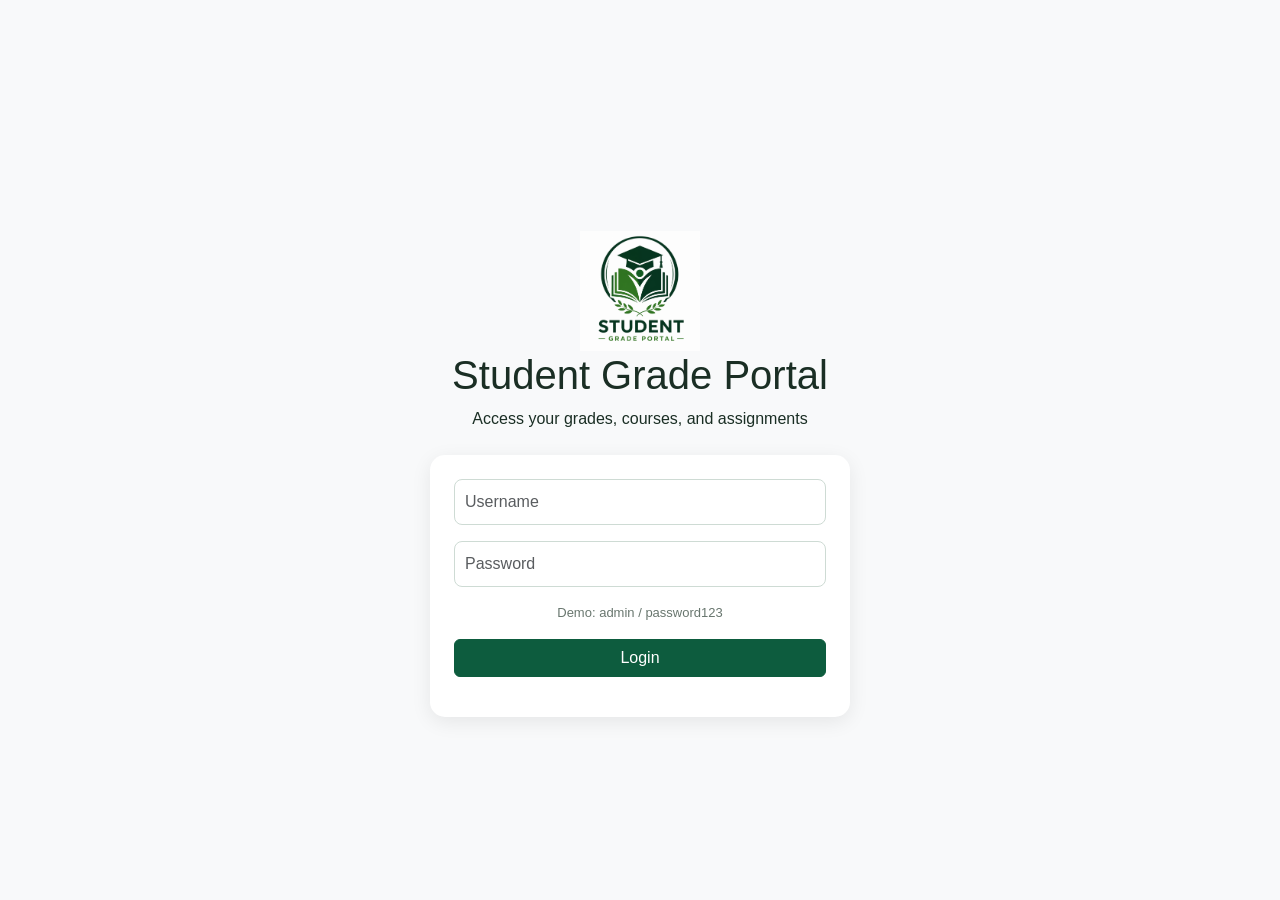
<file: index.html>
<!DOCTYPE html>
<html lang="en">
<head>
    <meta charset="UTF-8">
    <meta name="viewport" content="width=device-width, initial-scale=1.0">
    <title>Student Grade Portal</title>

    <!-- Bootstrap 5 CSS CDN -->
    <link href="https://cdn.jsdelivr.net/npm/bootstrap@5.3.3/dist/css/bootstrap.min.css" rel="stylesheet">
    <!-- Custom CSS -->
    <link rel="stylesheet" href="css/style.css">
</head>

<body class="bg-light login-page">

    <main class="container mt-5">

        <!-- Branding -->
        <header class="text-center mb-4">
            <img src="assets/logo.png" alt="Student Grade Portal Logo" width="120"
                 onerror="this.style.display='none'">
            <h1>Student Grade Portal</h1>
            <p>Access your grades, courses, and assignments</p>
        </header>

        <!-- Login Card -->
        <div class="card mx-auto p-4 login-card shadow-hover">
            <form id="loginForm">

                <input type="text" id="username" class="form-control mb-3"
                       placeholder="Username" aria-label="Username" required>

                <input type="password" id="password" class="form-control mb-3"
                       placeholder="Password" aria-label="Password" required>

                <p class="text-center demo-text mb-3">Demo: admin / password123</p>

                <button type="button" class="btn btn-primary w-100" id="loginBtn">Login</button>

                <div id="loginFeedback" class="mt-3"></div>
            </form>
        </div>

    </main>

    <!-- Bootstrap 5 JavaScript CDN -->
    <script src="https://cdn.jsdelivr.net/npm/bootstrap@5.3.3/dist/js/bootstrap.bundle.min.js"></script>
    <!-- Custom JavaScript -->
    <script src="js/login.js"></script>

</body>
</html>
</file>
<file: css/style.css>
:root {
    --primary: #0d5c3e;
    --secondary: #1a936f;
    --accent: #f3a712;
    --background: #f0f7f4;
    --light-accent: #d4ece4;
    --text: #1a2e24;
    --white: #ffffff;
    --danger: #dc3545;
}

* {
    box-sizing: border-box;
}

body {
    font-family: Arial, sans-serif;
    background: var(--background);
    color: var(--text);
    margin: 0;
}

/* NAVBAR */

.navbar {
    background: var(--primary) !important;
    padding: 12px 0;
}

.navbar-brand {
    color: var(--white) !important;
    font-weight: bold;
}

.navbar-brand img {
    object-fit: contain;
}

#logoutBtn {
    background: var(--white);
    color: var(--primary);
    border: none;
    font-weight: bold;
    transition: background 0.2s ease, transform 0.2s ease;
}

#logoutBtn:hover {
    background: var(--light-accent);
    transform: translateY(-2px);
}

/* GENERAL CARDS */

.card {
    background: var(--white);
    border: none;
    border-radius: 12px;
    padding: 20px;
    box-shadow: 0 3px 12px rgba(0, 0, 0, 0.06);
    transition: box-shadow 0.2s ease, transform 0.2s ease;
}

.card h5 {
    color: var(--primary);
    font-weight: bold;
}

/* DASHBOARD STATISTICS */

.stat-card {
    height: 100%;
    border-left: 5px solid var(--secondary);
}

.stat-card:hover {
    transform: translateY(-4px);
    box-shadow: 0 6px 16px rgba(0, 0, 0, 0.10);
}

.stat-value {
    color: var(--primary);
    font-size: 28px;
    font-weight: bold;
}

.stat-label {
    color: #68766e;
    font-size: 14px;
}

/* BUTTONS */

.btn {
    transition: background 0.2s ease, border-color 0.2s ease,
                transform 0.2s ease, box-shadow 0.2s ease;
}

.btn-primary {
    background: var(--primary);
    border-color: var(--primary);
}

.btn-primary:hover {
    background: var(--secondary);
    border-color: var(--secondary);
    transform: translateY(-1px);
}

.btn-success {
    background: var(--secondary);
    border-color: var(--secondary);
}

.btn-success:hover {
    background: var(--primary);
    border-color: var(--primary);
}

/* FORMS */

.form-control,
.form-select {
    border-radius: 8px;
    border: 1px solid #cedbd4;
    padding: 10px;
    transition: border-color 0.2s ease, box-shadow 0.2s ease;
}

.form-control:focus,
.form-select:focus {
    border-color: var(--secondary);
    box-shadow: 0 0 0 0.2rem rgba(26, 147, 111, 0.15);
}

/* STUDENT TABLE */

.table {
    vertical-align: middle;
}

.table thead th {
    background: var(--primary);
    color: var(--white);
    white-space: nowrap;
    padding: 13px;
}

.table tbody td {
    padding: 12px;
}

.table tbody tr {
    transition: background 0.2s ease;
}

.table tbody tr:hover {
    background: var(--light-accent);
}

.table-responsive {
    border-radius: 8px;
}

/* STATUS LABELS */

.badge {
    padding: 7px 10px;
    border-radius: 20px;
}

/* CHARTS */

.chart-container {
    position: relative;
    width: 100%;
    height: 350px;
}

.chart-container-small {
    position: relative;
    width: 100%;
    height: 300px;
}

/* NOTIFICATIONS */

#notification {
    position: fixed;
    top: 90px;
    right: 20px;
    width: min(360px, calc(100% - 40px));
    z-index: 1055;
    box-shadow: 0 4px 12px rgba(0, 0, 0, 0.12);
}

/* LOADING AND ERROR */

#loadingState,
#errorState {
    border-radius: 8px;
}

/* RECENT CHANGES */

#studentChanges {
    padding-left: 20px;
}

#studentChanges li {
    margin-bottom: 10px;
}

/* LOGIN PAGE */

.login-page {
    min-height: 100vh;
    display: flex;
    align-items: center;
    justify-content: center;
    padding: 20px;
    background: var(--background);
}

.login-card {
    width: 100%;
    max-width: 420px;
    background: var(--white);
    padding: 35px;
    border-radius: 15px;
    box-shadow: 0 5px 20px rgba(0, 0, 0, 0.08);
}

.login-card h2 {
    color: var(--primary);
    font-weight: bold;
}

.login-card img {
    max-width: 120px;
    height: auto;
    object-fit: contain;
}

.demo-text {
    color: #68766e;
    font-size: 13px;
}

#loginFeedback {
    margin-top: 15px;
}

/* RESPONSIVE DESIGN */

@media (max-width: 768px) {
    .stat-value {
        font-size: 24px;
    }

    .chart-container {
        height: 300px;
    }

    .chart-container-small {
        height: 260px;
    }

    .card {
        padding: 15px;
    }

    .login-card {
        padding: 25px;
    }
}

@media (max-width: 576px) {
    .navbar-brand {
        font-size: 15px;
    }

    .stat-value {
        font-size: 22px;
    }

    .chart-container {
        height: 260px;
    }

    .chart-container-small {
        height: 230px;
    }

    #notification {
        top: 85px;
        right: 10px;
        width: calc(100% - 20px);
    }
}

/* ACCESSIBILITY */

@media (prefers-reduced-motion: reduce) {
    *,
    *::before,
    *::after {
        scroll-behavior: auto !important;
        transition-duration: 0.01ms !important;
        animation-duration: 0.01ms !important;
    }
}
</file>
